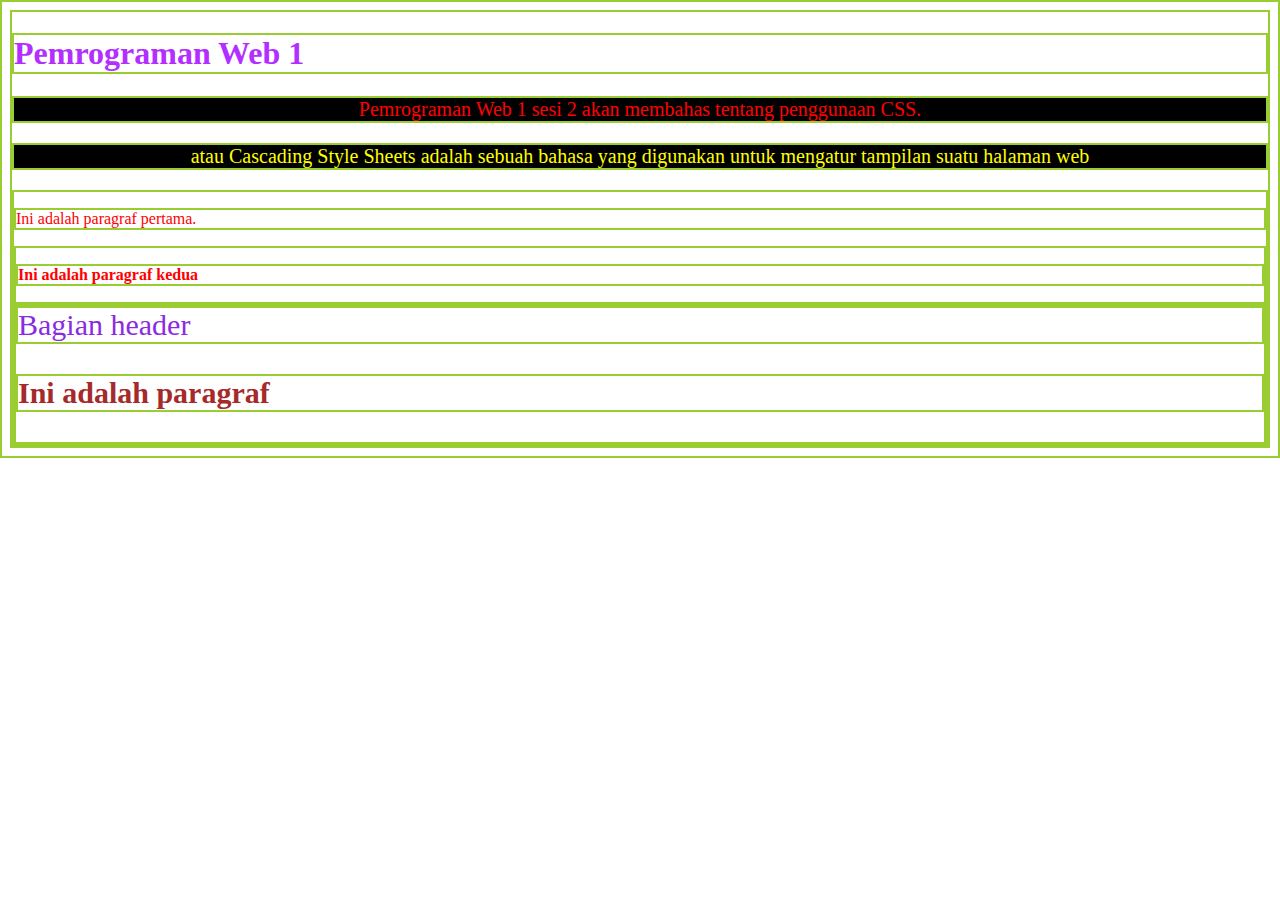
<file: Praktikum/sesi 2/index.html>
<!DOCTYPE html>
<html lang="en">
<head>
    <meta charset="UTF-8">
    <meta name="viewport" content="width=device-width, initial-scale=1.0">
    <link rel="stylesheet" href="style.css">
    <title>Document</title>
    <style>
        .teks-merah {
    font-size: 20px;
    text-align: center;
    background-color: black;
    color: red;
}
#teks-kuning {
    font-size: 20px;
    text-align: center;
    background-color: black;
    color: yellow;
}

div p {
    color: red;
}

div > div > p{
    font-weight: bold;
}

.subbagian {
        font-size: 30px;
    }

    .subbagian.header {
        color: blueviolet;
    }

    .subbagian#teks {
        color: brown;
    }

    p:hover {
        background-color: aqua;
    }
    * {
        color: deepskyblue;
        border: 2px solid yellowgreen;
    }

    h1 {
        color: rgb(179, 47, 255);
    }
    </style>
</head>
<body>
    <h1>Pemrograman Web 1</h1>
    <p class="teks-merah">Pemrograman Web 1 sesi 2 akan membahas tentang penggunaan CSS.</p>
    <p id="teks-kuning">atau Cascading Style Sheets adalah sebuah bahasa yang digunakan untuk mengatur tampilan suatu halaman web</p>

    <div>
        <p>Ini adalah paragraf pertama.</p>
    <div>
        <p>Ini adalah paragraf kedua</p>
    </div>

    <div>
        <div class="subbagian header">Bagian header</div>
        <p class="subbagian" id="teks">Ini adalah paragraf</p>
        </div>
</body>
</html>
</file>
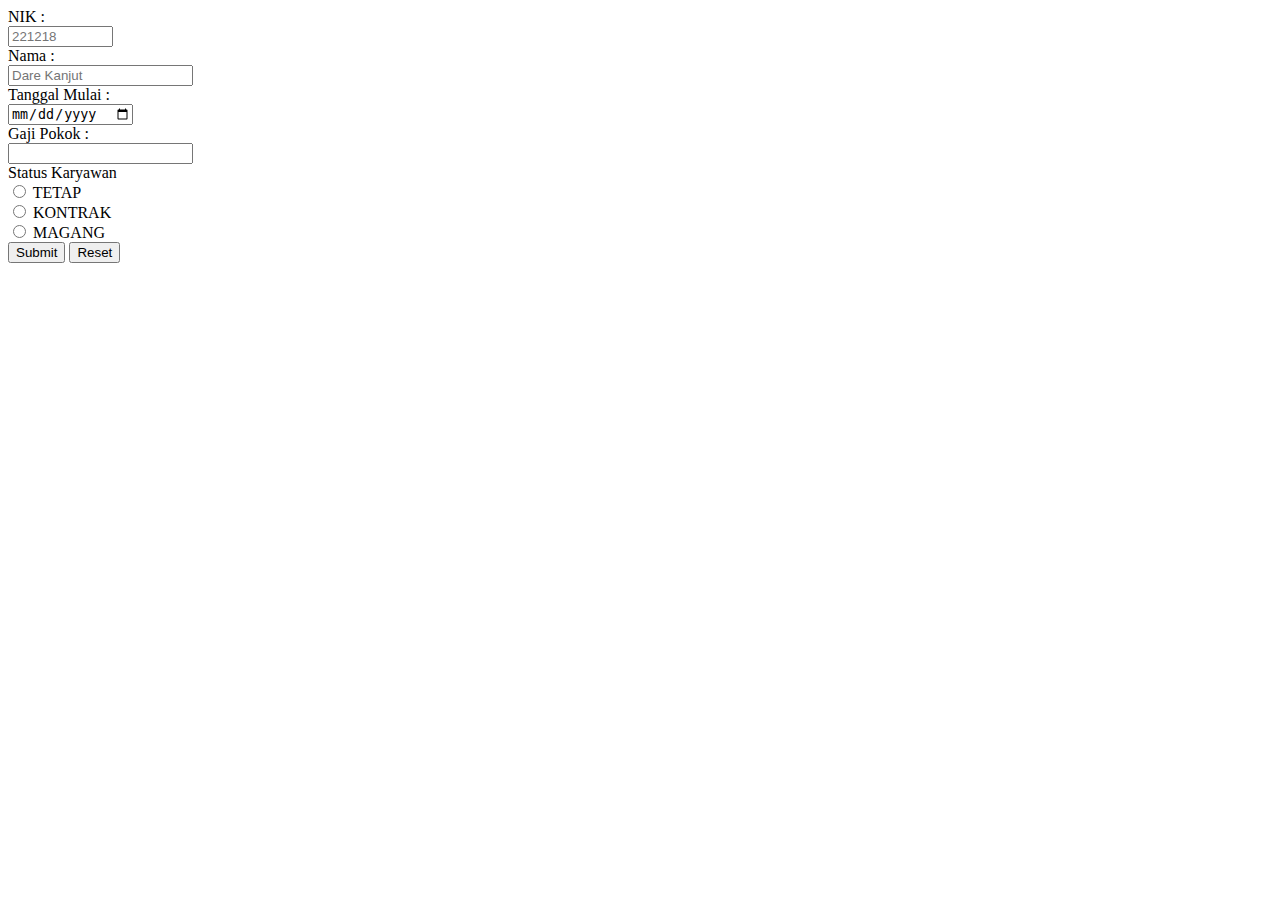
<file: Praktikum/sesi 3/Index.html>
<!DOCTYPE html>
<html lang="en">
<head>
    <meta charset="UTF-8">
    <meta name="viewport" content="width=device-width, initial-scale=1.0">
    <title>Form dan input</title>
</head>
<body>
    <form action="submit_form.php">
        <label for="nik">NIK :</label> <br>
        <input type="text" id="nik" name="nik" size="10" maxlength="10" required placeholder="221218"><br>
        <label for="nama">Nama :</label> <br>
        <input type="text" id="nama" name="nama" required placeholder="Dare Kanjut"><br>
        <label for="tanggal_mulai">Tanggal Mulai :</label><br>
        <input type="date" id="tanggal_mulai" name="tanggal_mulai" required min="2004-01-11"><br>
        <label for="gaji_pokok">Gaji Pokok :</label><br>
        <input type="number" id="gaji_pokok" name="gaji_pokok" required min="1000000" step="1000"><br>
        <label for="">Status Karyawan</label><br>
        <input type="radio" id="tetap" name="status_karyawan" value="TETAP">
        <label for="tetap">TETAP</label><br>
        <input type="radio" id="kontrak" name="status_karyawan" value="KONTRAK">
        <label for="kontrak">KONTRAK</label><br>
        <input type="radio" id="magang" name="status_karyawan" value="MAGANG">
        <label for="magang">MAGANG</label><br>
        <input type="submit" id="btn_summit" name="btn_summit" value="Submit">
        <input type="reset" id="btn_reset" name="btn_reset" value="Reset">
    </form>   
</body>
</html>
</file>
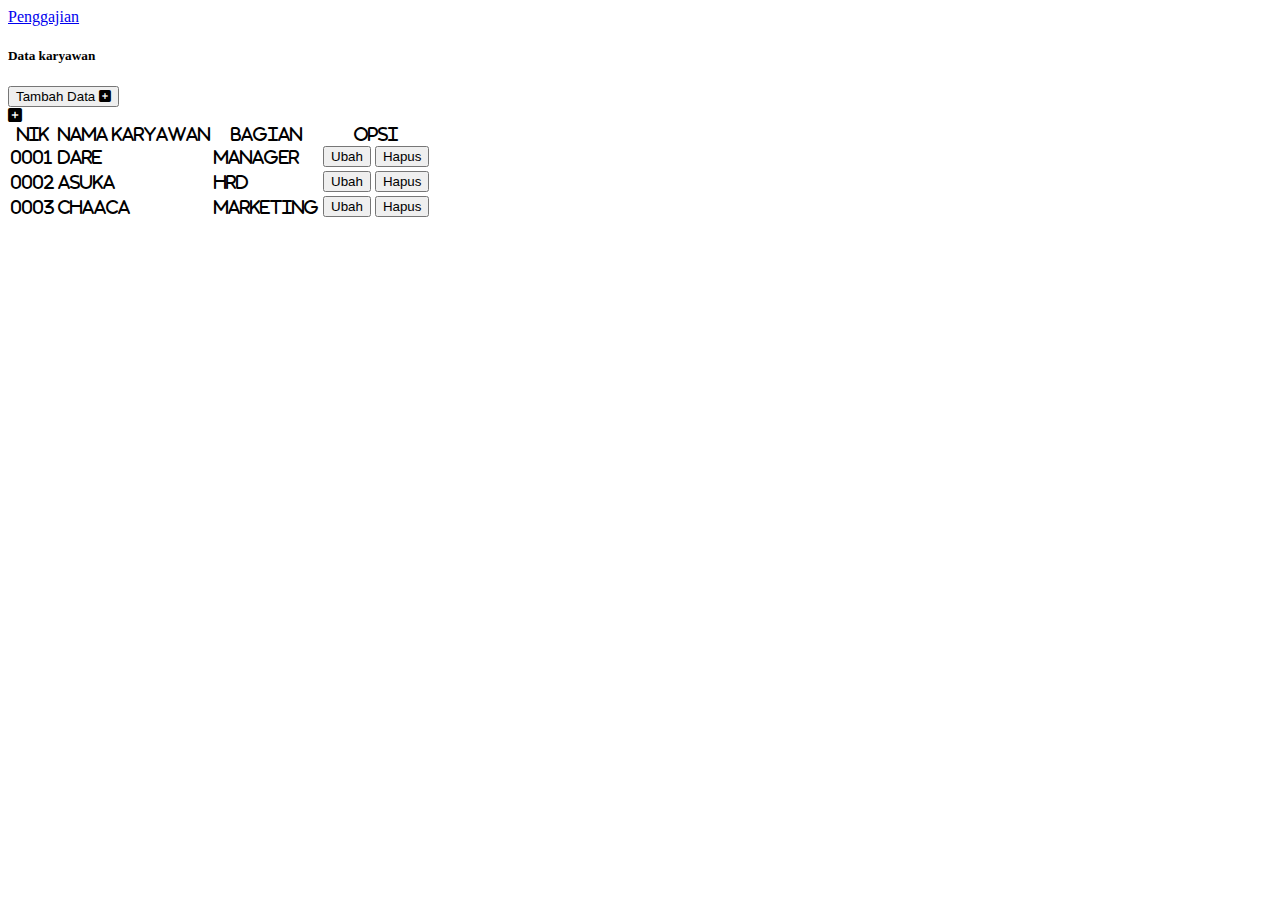
<file: Praktikum/sesi 4/index.html>
<!DOCTYPE html>
<html lang="en">
<head>
    <meta charset="UTF-8">
    <meta name="viewport" content="width=device-width, initial-scale=1.0">
    <title>Belajar bootstrap</title>
    <link href="https://cdn.jsdelivr.net/npm/bootstrap@5.3.2/dist/css/bootstrap.min.css" rel="stylesheet" 
    integrity="sha384-T3c6CoIi6uLrA9TneNEoa7RxnatzjcDSCmG1MXxSR1GAsXEV/Dwwykc2MPK8M2HN" 
    crossorigin="anonymous">
    <link rel="stylesheet" href="https://cdnjs.cloudflare.com/ajax/libs/font-awesome/6.4.2/css/all.min.css">
</head>
<body>
    <nav class="navbar bg-primary navbar-dark">
        <div class="container fluid"></div>
        <a class="navbar-brand" href="#">Penggajian</a>
    </nav>
    <div class="container-fluid">
        <div class="row">
            <div class="col-md-6">
        <h5>Data karyawan</h5>
        </div>
        <div class="col-md-6">
        <button class="btn btn-success float end">
        Tambah Data
        <i class="fa fa-plus-square">
    </div>
    <table class="table table-striped">
        <tr>
            <th>NIK</th>
            <th>Nama Karyawan</th>
            <th>Bagian</th>
            <th>Opsi</th>
        </tr>
        <tr>
            <td>0001</td>
            <td>Dare</td>
            <td>Manager</td>
            <td>
                <button class="btn btn-success">Ubah</button>
                <button class="btn btn-danger">Hapus</button>
            </td>
        </tr>
        <tr>
            <td>0002</td>
            <td>Asuka</td>
            <td>HRD</td>
            <td> <button class="btn btn-success">Ubah</button>
                <button class="btn btn-danger">Hapus</button></td>
        </tr>
        <tr>
            <td>0003</td>
            <td>Chaaca</td>
            <td>Marketing</td>
            <td> <button class="btn btn-success">Ubah</button>
                <button class="btn btn-danger">Hapus</button></td>
        </tr>
    </table>
    <script src="https://cdn.jsdelivr.net/npm/bootstrap@5.3.2/dist/js/bootstrap.bundle.min.js" 
    integrity="sha384-C6RzsynM9kWDrMNeT87bh95OGNyZPhcTNXj1NW7RuBCsyN/o0jlpcV8Qyq46cDfL" 
    crossorigin="anonymous"></script>
</body>
</html>
</file>
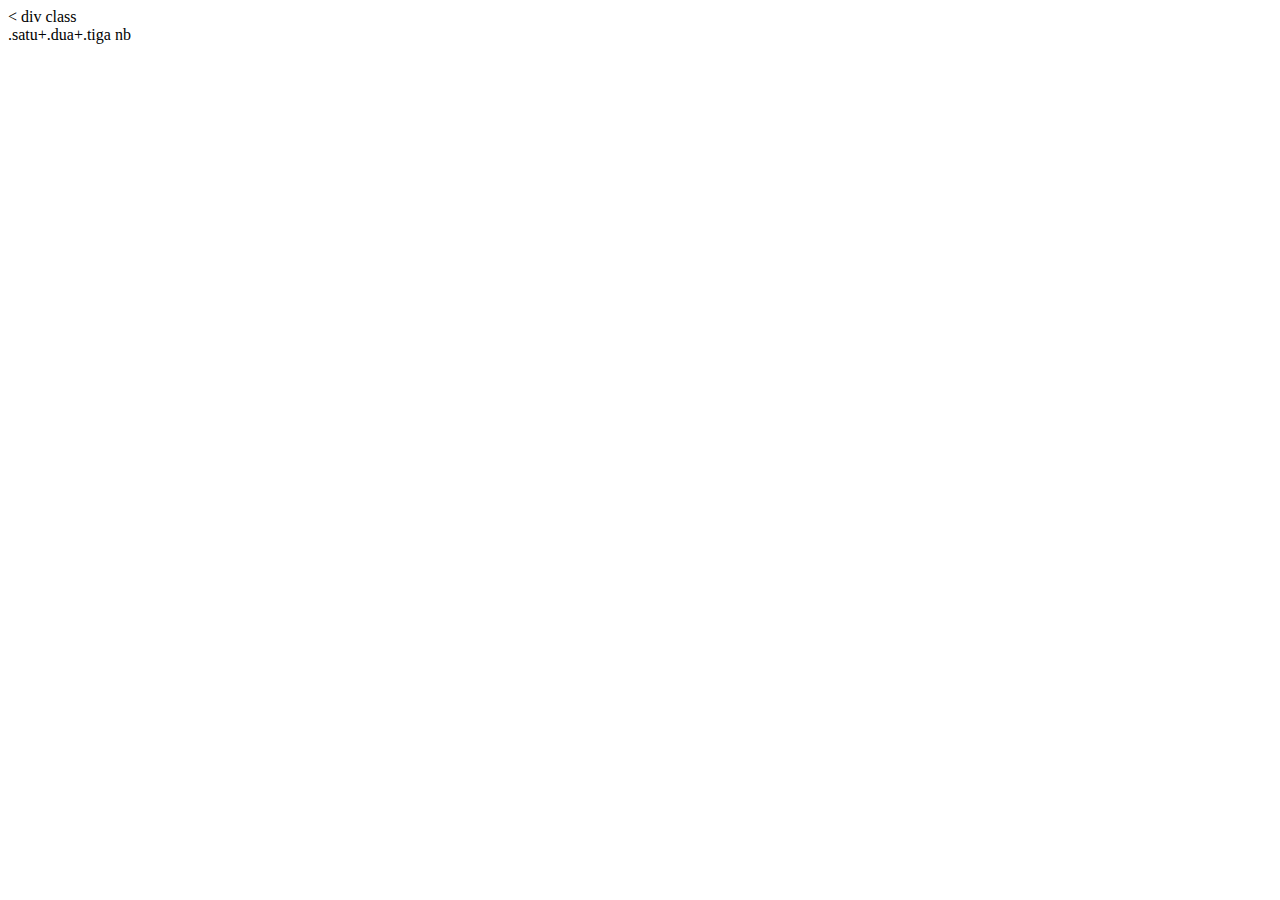
<file: Praktikum/flexbox.html>
<!DOCTYPE html>
<html lang="en">
<head>
    <meta charset="UTF-8">
    <meta name="viewport" content="width=device-width, initial-scale=1.0">
    <title>Document</title>
</head>
<body>
   < div class
    <div class .container>.satu+.dua+.tiga  nb
    </div>
</body>
</html>
</file>
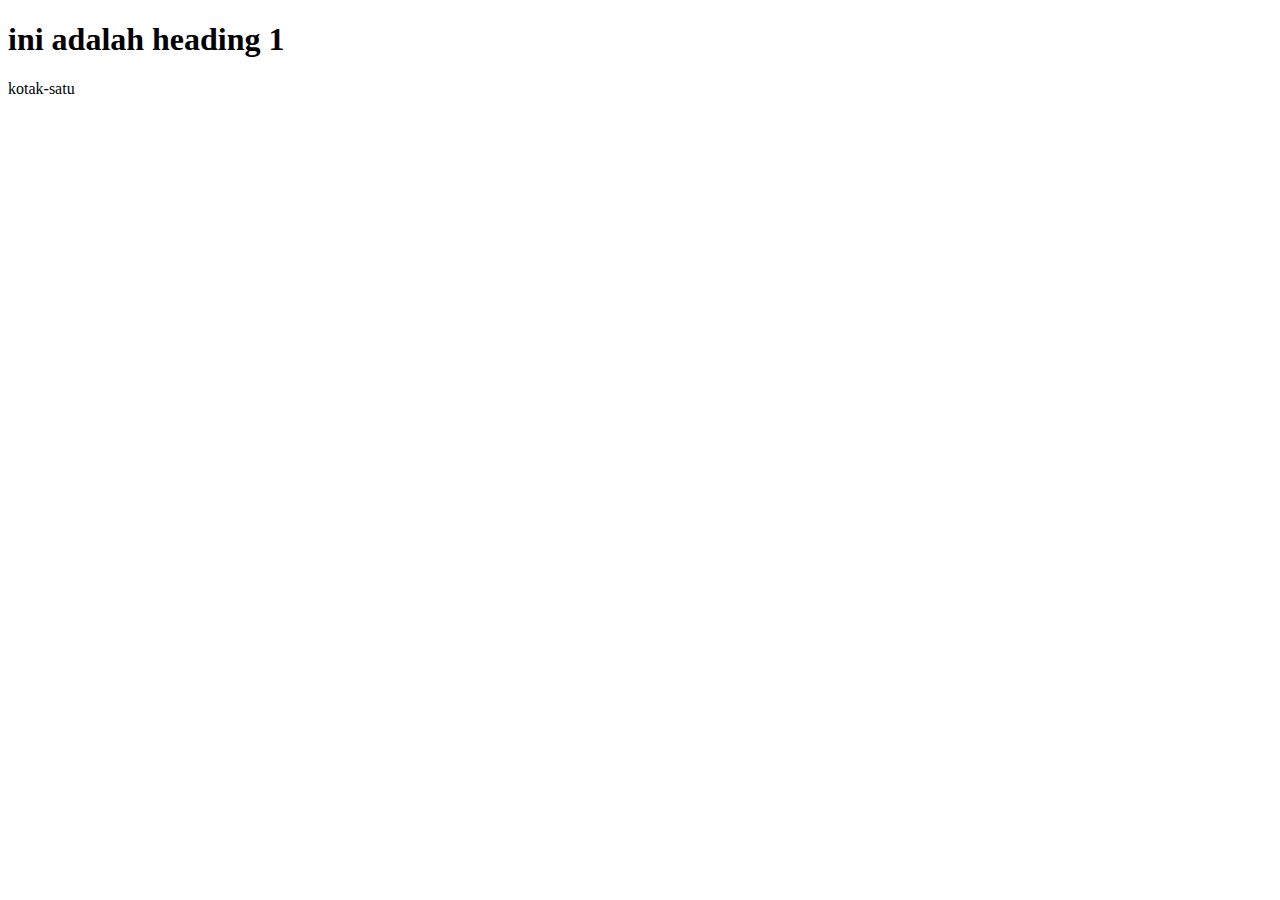
<file: Praktikum/sesi 2/eksternal.html>
<!DOCTYPE html>
<html lang="en">
<head>
    <meta charset="UTF-8">
    <meta name="viewport" content="width=, initial-scale=1.0">
    <title>Document</title>
</head>
<body>
    <h1>ini adalah heading 1</h1>

    <div class="kotak-satu">
        kotak-satu
    </div>
    <div></div>
    <div></div>
</body>
</html>
</file>
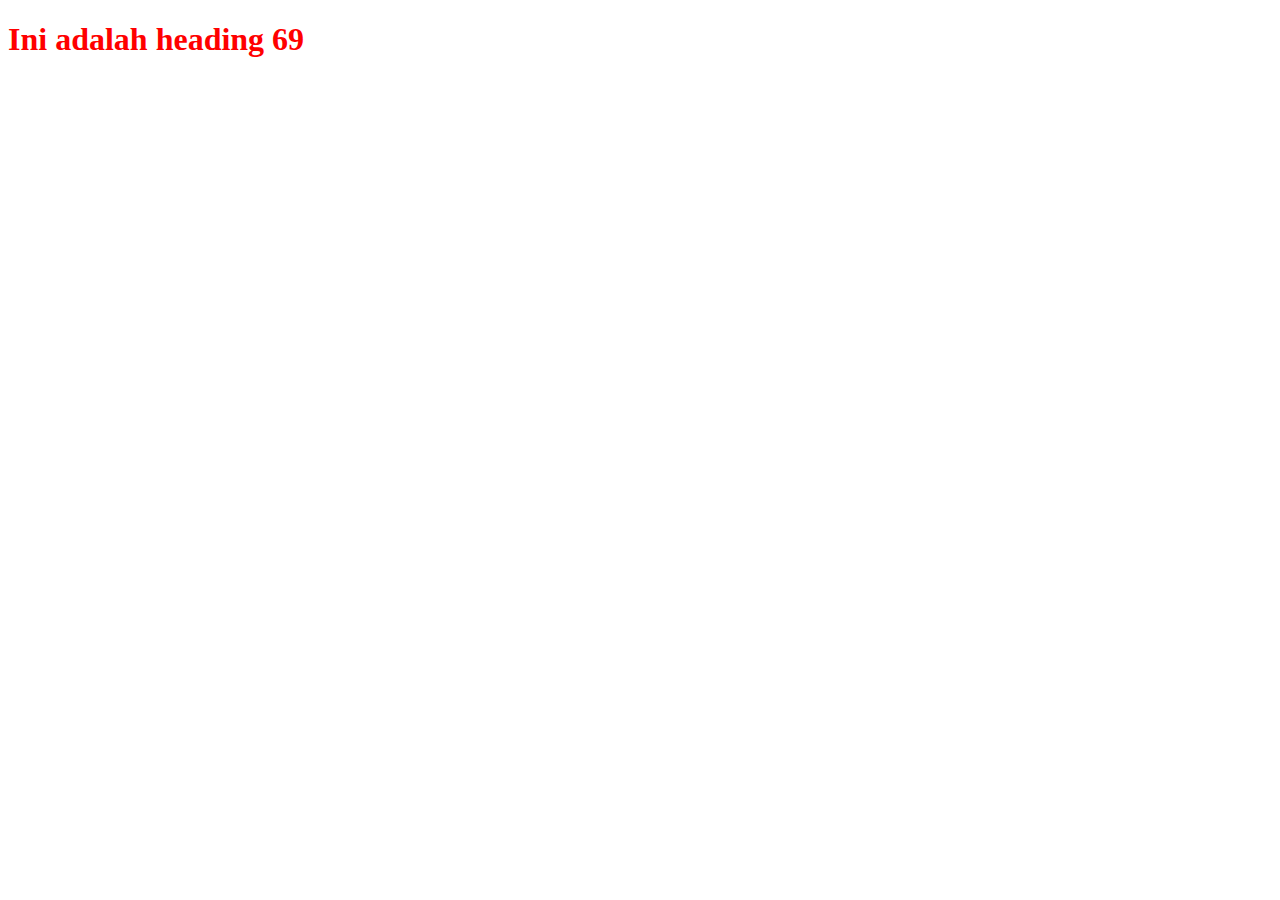
<file: Praktikum/sesi 2/inline.html>
<!DOCTYPE html>
<html lang="en">
<head>
    <meta charset="UTF-8">
    <meta name="viewport" content="width=device-width, initial-scale=1.0">
    <title>Document</title>
</head>
<body>
    <h1 style="color: red;"> Ini adalah heading 69</h1>
</body>
</html>
</file>
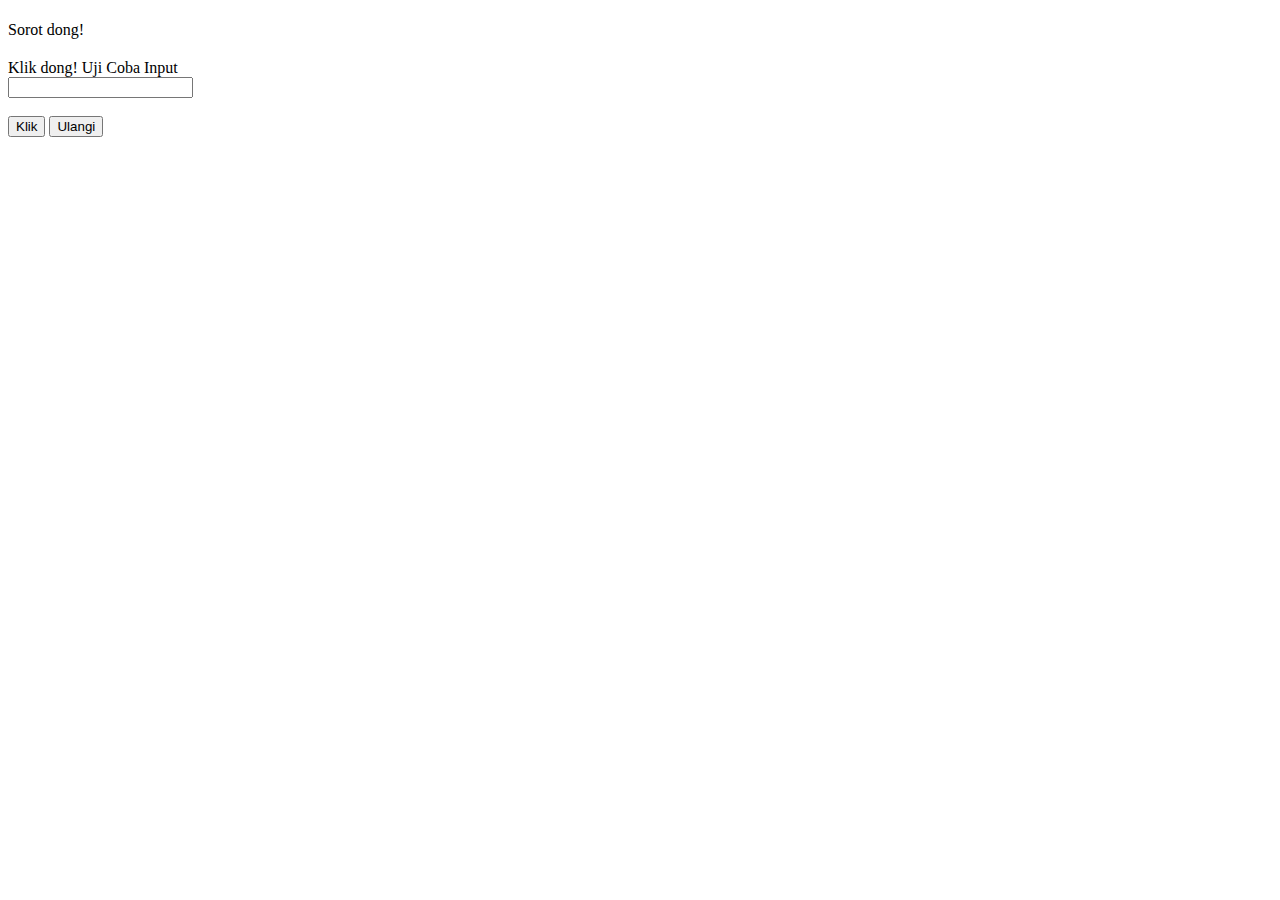
<file: Praktikum/sesi 3/Chaaca.html>
<!DOCTYPE html>
<html lang="en">
  <head>
    <meta charset="UTF-8">
    <meta name="viewport" content="width=device-width, initial-scale=1.0">
    <title>Document</title>
  </head>
  <body>
    <h1 id="uji_heading" onmouseover="sorot(this)" onmouseout="keluarSorot(this)"></h1>
    Sorot dong!
    <h2 id="uji_klik" onmousedown="tahan(this)" onmouseup="lepas(this)"></h2>
    Klik dong!
    <label for="uji_input">Uji Coba Input</label><br>
    <input type="text" id="uji_input" onkeyup="tiru()"><br>
    <span id="uji_span"></span><br>
    <button onclick="klik()">Klik</button>
    <button onclick="ulangi()">Ulangi</button>
    <script>
      function sorot(obj) {
        obj.innerHTML = "Sudah disorot";
      }
      
      function keluarSorot(obj) {
        obj.innerHTML = "Sorot lagi dong!";
      }
      
      function tahan(obj) {
        obj.innerHTML = "Lepasin...";
      }
      
      function lepas(obj) {
        obj.innerHTML = "Klik lagi dong!";
      }
      
      function klik() {
        var valueInput = document.getElementById('uji_input').value;
        var ujiSpan = document.getElementById('uji_span');

        if (valueInput === "") {
          ujiSpan.innerHTML = "inputan kosong";
          ujiSpan.style.color = "red";
        } else {
          ujiSpan.innerHTML = "input: '" + valueInput + "'";
          ujiSpan.style.color = "cyan";
        }
      }
      
      function ulangi() {
        document.getElementById('uji_input').value = "";
        document.getElementById('uji_span').innerHTML = "";
        document.getElementById('uji_heading').innerHTML = "Sorot dong!";
        document.getElementById('uji_klik').innerHTML = "Klik dong!";
      }

      function tiru() {
        var valueInput = document.getElementById('uji_input').value;
        document.getElementById('uji_span').innerHTML = valueInput;
      }
    </script>
  </body>
</html>
</file>
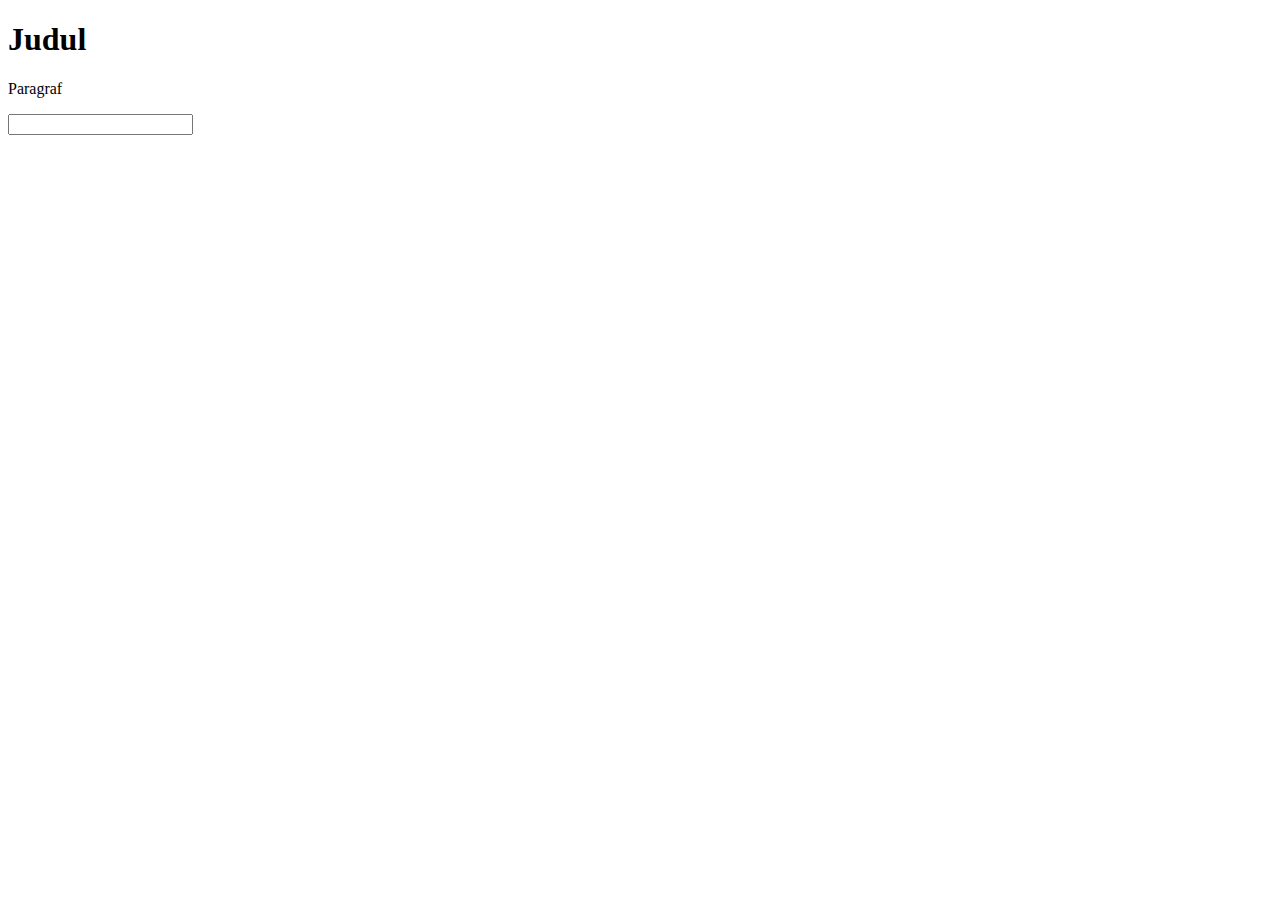
<file: Praktikum/sesi 3/kanjut.html>
<!DOCTYPE html>
<html lang="en">
<head>
    <meta charset="UTF-8">
    <meta name="viewport" content="width=device-width, initial-scale=1.0">
    <title>Document</title>
</head>
<body>
    <h1 id="uji_heading"></h1>
    <p id="uji_paragraf"></p>
    <input type="text" id="uji_input">

    <script>
        document.getElementById('uji_heading').innerHTML = "Judul";
        document.getElementById('uji_paragraf').innerHTML = "Paragraf";
        document.getElementById('uji_input').innerHTML = "Input";
    </script>
</body>
</html>
</file>
<file: Praktikum/sesi 2/style.css>
.kotak-satu {
    padding: 20px;
    margin: 10px;
    border: 2px;
    background-color:lightblue;
}

.kotak-dua {
    padding: 20px;
    margin: 10px;
    border: 2px solid red;
    background-color: palegreen;
    max-width: 50%;
}

.kotak-tiga {
    padding-left: 50px;
    margin-top: 50px;
    margin-left: 50px;
    border-left: 2px dotted red;
    background-color: burlywood;
    width: 300px;
    height: 200px;
}
</file>
